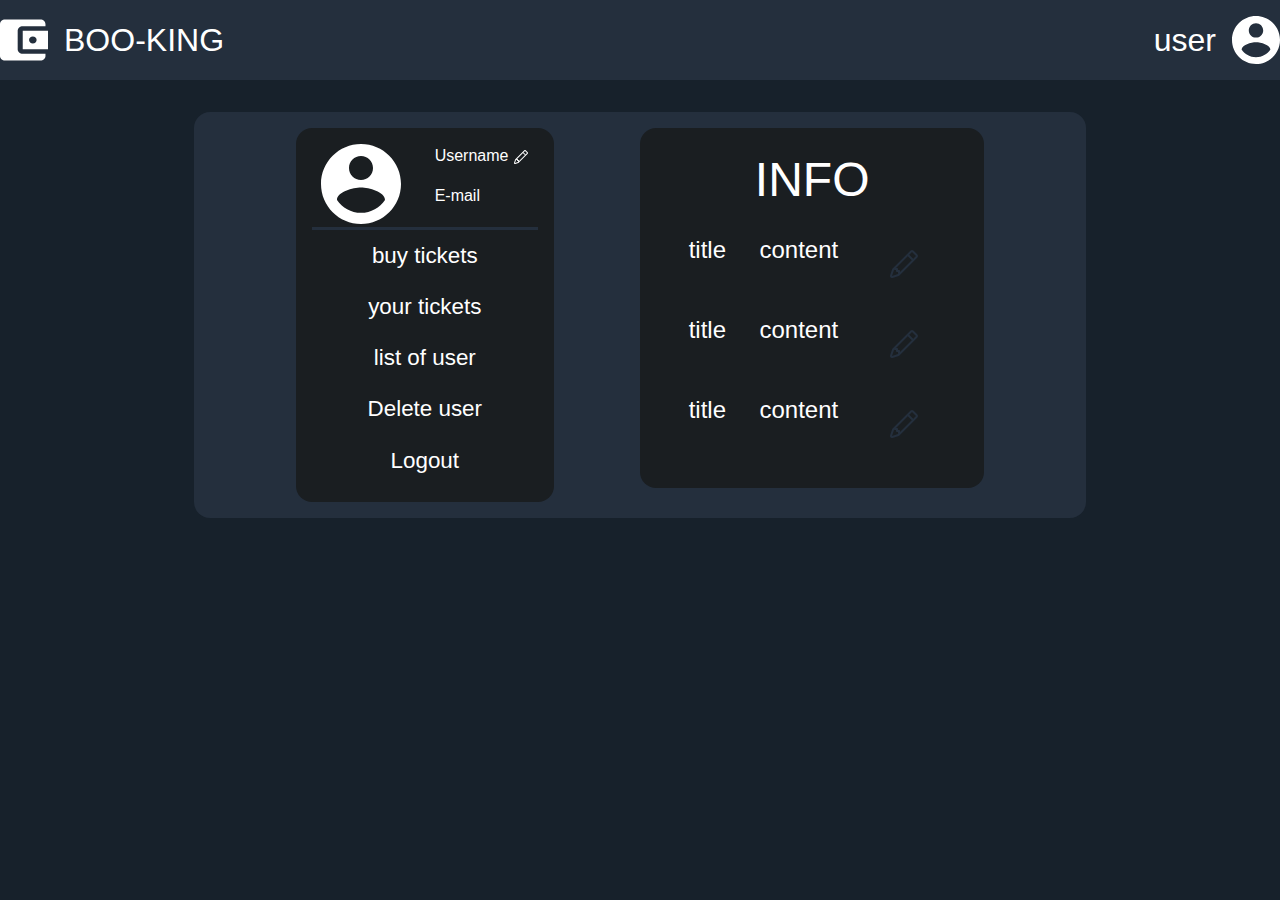
<file: pages/info.html>
<!DOCTYPE html>
<html lang="en">
<head>
    <meta charset="UTF-8">
    <title>info</title>
    <link href="../css/bootstrap.css" rel="stylesheet">
    <link href="../css/bootstrap.rtl.css" rel="stylesheet">
    <link href="../css/bootstrap-grid.rtl.css" rel="stylesheet">
    <link href="../css/bootstrap-grid.css" rel="stylesheet">

    <link href="../css/bootstrap-utilities.rtl.css" rel="stylesheet">
    <link href="../css/bootstrap-utilities.css" rel="stylesheet">
    <link href="../css/style.css" rel="stylesheet">

    <link href="../css/style.css" rel="stylesheet">
    <link href="../css/info.css" rel="stylesheet">
</head>
<body>

<div class="navigate">

    <div class="logo">
        <svg width="70" height="60" viewBox="0 0 70 60" fill="none" xmlns="http://www.w3.org/2000/svg">
            <path d="M66.3158 50V53.3333C66.3158 57 63 60 58.9474 60H7.36842C3.27895 60 0 57 0 53.3333V6.66667C0 3 3.27895 0 7.36842 0H58.9474C63 0 66.3158 3 66.3158 6.66667V10H33.1579C29.0684 10 25.7895 13 25.7895 16.6667V43.3333C25.7895 47 29.0684 50 33.1579 50H66.3158ZM33.1579 43.3333H70V16.6667H33.1579V43.3333ZM47.8947 35C44.8368 35 42.3684 32.7667 42.3684 30C42.3684 27.2333 44.8368 25 47.8947 25C50.9526 25 53.4211 27.2333 53.4211 30C53.4211 32.7667 50.9526 35 47.8947 35Z"
                  fill="white"/>
        </svg>

        <p>
            BOO-KING
        </p>
    </div>
    <div class="profile">
        <p>
            user
        </p>
        <svg viewBox="0 0 81 81" fill="none" xmlns="http://www.w3.org/2000/svg">
            <path d="M40.5 0C18.144 0 0 18.144 0 40.5C0 62.856 18.144 81 40.5 81C62.856 81 81 62.856 81 40.5C81 18.144 62.856 0 40.5 0ZM40.5 12.15C47.223 12.15 52.65 17.577 52.65 24.3C52.65 31.023 47.223 36.45 40.5 36.45C33.777 36.45 28.35 31.023 28.35 24.3C28.35 17.577 33.777 12.15 40.5 12.15ZM40.5 69.66C30.375 69.66 21.4245 64.476 16.2 56.619C16.3215 48.5595 32.4 44.145 40.5 44.145C48.5595 44.145 64.6785 48.5595 64.8 56.619C59.5755 64.476 50.625 69.66 40.5 69.66Z"
            />
        </svg>

    </div>


</div>
<div class="container">
    <div class="info-content">
        <div class="person">
            <div class="person-identety">
                <svg viewBox="0 0 81 81" fill="none" xmlns="http://www.w3.org/2000/svg">
                    <path d="M40.5 0C18.144 0 0 18.144 0 40.5C0 62.856 18.144 81 40.5 81C62.856 81 81 62.856 81 40.5C81 18.144 62.856 0 40.5 0ZM40.5 12.15C47.223 12.15 52.65 17.577 52.65 24.3C52.65 31.023 47.223 36.45 40.5 36.45C33.777 36.45 28.35 31.023 28.35 24.3C28.35 17.577 33.777 12.15 40.5 12.15ZM40.5 69.66C30.375 69.66 21.4245 64.476 16.2 56.619C16.3215 48.5595 32.4 44.145 40.5 44.145C48.5595 44.145 64.6785 48.5595 64.8 56.619C59.5755 64.476 50.625 69.66 40.5 69.66Z"
                          fill="white"/>
                </svg>
                <div class="user-info-content">
                    <p>Username
                        <svg width="100" height="100" viewBox="0 0 100 100" fill="none"
                             xmlns="http://www.w3.org/2000/svg">
                            <path fill-rule="evenodd" clip-rule="evenodd"
                                  d="M70.5813 8.08125C71.7533 6.90956 73.3427 6.25133 75 6.25133C76.6573 6.25133 78.2467 6.90956 79.4188 8.08125L91.9188 20.5813C93.0904 21.7533 93.7487 23.3427 93.7487 25C93.7487 26.6573 93.0904 28.2467 91.9188 29.4187L35.6688 85.6687C34.9845 86.3551 34.15 86.8729 33.2313 87.1813L14.4813 93.4313C13.3797 93.8001 12.1971 93.8546 11.0662 93.5886C9.9354 93.3227 8.90105 92.7469 8.07929 91.9258C7.25752 91.1047 6.68087 90.0708 6.41405 88.9401C6.14723 87.8095 6.2008 86.6269 6.56875 85.525L12.8188 66.775C13.1262 65.854 13.6441 65.0173 14.3313 64.3313L70.5813 8.08125V8.08125ZM75 12.5L87.5 25L31.25 81.25L12.5 87.5L18.75 68.75L75 12.5Z"
                                  fill="black"/>
                            <path fill-rule="evenodd" clip-rule="evenodd"
                                  d="M75.9125 39.7125L60.2875 24.0875L64.7125 19.6625L80.3375 35.2875L75.9188 39.7125H75.9125ZM18.75 62.5V65.625C18.75 66.4538 19.0792 67.2487 19.6653 67.8347C20.2513 68.4208 21.0462 68.75 21.875 68.75H25V71.875C25 72.7038 25.3292 73.4987 25.9153 74.0847C26.5013 74.6708 27.2962 75 28.125 75H31.25V78.125C31.25 78.9538 31.5792 79.7487 32.1653 80.3347C32.7513 80.9208 33.5462 81.25 34.375 81.25H37.5V71.875C37.5 71.0462 37.1708 70.2513 36.5847 69.6653C35.9987 69.0792 35.2038 68.75 34.375 68.75H31.25V65.625C31.25 64.7962 30.9208 64.0013 30.3347 63.4153C29.7487 62.8292 28.9538 62.5 28.125 62.5H18.75Z"
                                  fill="black"/>
                        </svg>

                    </p>
                    <p>E-mail</p>
                </div>
            </div>
            <div class="line"></div>
            <div class="person-function">
                <a href="">
                    <div class="function">
                        buy tickets
                    </div>
                </a>
                <a href="">
                    <div class="function">
                        your tickets
                    </div>
                </a>
                <a href="">
                    <div class="function">
                        list of user
                    </div>
                </a>
                <a href="">
                    <div class="function">
                        Delete user
                    </div>
                </a>
                <a href="login.html">
                    <div id="logout" class="function">
                        Logout
                    </div>
                </a>

            </div>
        </div>
        <div class="fields">
            <div class="title">
                INFO
            </div>
            <div class="field">
                <p>title</p>
                <p>content</p>
                <svg width="100" height="100" viewBox="0 0 100 100" fill="none" xmlns="http://www.w3.org/2000/svg">
                    <path fill-rule="evenodd" clip-rule="evenodd"
                          d="M70.5813 8.08125C71.7533 6.90956 73.3427 6.25133 75 6.25133C76.6573 6.25133 78.2467 6.90956 79.4188 8.08125L91.9188 20.5813C93.0904 21.7533 93.7487 23.3427 93.7487 25C93.7487 26.6573 93.0904 28.2467 91.9188 29.4187L35.6688 85.6687C34.9845 86.3551 34.15 86.8729 33.2313 87.1813L14.4813 93.4313C13.3797 93.8001 12.1971 93.8546 11.0662 93.5886C9.9354 93.3227 8.90105 92.7469 8.07929 91.9258C7.25752 91.1047 6.68087 90.0708 6.41405 88.9401C6.14723 87.8095 6.2008 86.6269 6.56875 85.525L12.8188 66.775C13.1262 65.854 13.6441 65.0173 14.3313 64.3313L70.5813 8.08125V8.08125ZM75 12.5L87.5 25L31.25 81.25L12.5 87.5L18.75 68.75L75 12.5Z"
                          fill="black"/>
                    <path fill-rule="evenodd" clip-rule="evenodd"
                          d="M75.9125 39.7125L60.2875 24.0875L64.7125 19.6625L80.3375 35.2875L75.9188 39.7125H75.9125ZM18.75 62.5V65.625C18.75 66.4538 19.0792 67.2487 19.6653 67.8347C20.2513 68.4208 21.0462 68.75 21.875 68.75H25V71.875C25 72.7038 25.3292 73.4987 25.9153 74.0847C26.5013 74.6708 27.2962 75 28.125 75H31.25V78.125C31.25 78.9538 31.5792 79.7487 32.1653 80.3347C32.7513 80.9208 33.5462 81.25 34.375 81.25H37.5V71.875C37.5 71.0462 37.1708 70.2513 36.5847 69.6653C35.9987 69.0792 35.2038 68.75 34.375 68.75H31.25V65.625C31.25 64.7962 30.9208 64.0013 30.3347 63.4153C29.7487 62.8292 28.9538 62.5 28.125 62.5H18.75Z"
                          fill="black"/>
                </svg>
            </div>
            <div class="field">
                <p>title</p>
                <p>content</p>
                <svg width="100" height="100" viewBox="0 0 100 100" fill="none" xmlns="http://www.w3.org/2000/svg">
                    <path fill-rule="evenodd" clip-rule="evenodd"
                          d="M70.5813 8.08125C71.7533 6.90956 73.3427 6.25133 75 6.25133C76.6573 6.25133 78.2467 6.90956 79.4188 8.08125L91.9188 20.5813C93.0904 21.7533 93.7487 23.3427 93.7487 25C93.7487 26.6573 93.0904 28.2467 91.9188 29.4187L35.6688 85.6687C34.9845 86.3551 34.15 86.8729 33.2313 87.1813L14.4813 93.4313C13.3797 93.8001 12.1971 93.8546 11.0662 93.5886C9.9354 93.3227 8.90105 92.7469 8.07929 91.9258C7.25752 91.1047 6.68087 90.0708 6.41405 88.9401C6.14723 87.8095 6.2008 86.6269 6.56875 85.525L12.8188 66.775C13.1262 65.854 13.6441 65.0173 14.3313 64.3313L70.5813 8.08125V8.08125ZM75 12.5L87.5 25L31.25 81.25L12.5 87.5L18.75 68.75L75 12.5Z"
                          fill="black"/>
                    <path fill-rule="evenodd" clip-rule="evenodd"
                          d="M75.9125 39.7125L60.2875 24.0875L64.7125 19.6625L80.3375 35.2875L75.9188 39.7125H75.9125ZM18.75 62.5V65.625C18.75 66.4538 19.0792 67.2487 19.6653 67.8347C20.2513 68.4208 21.0462 68.75 21.875 68.75H25V71.875C25 72.7038 25.3292 73.4987 25.9153 74.0847C26.5013 74.6708 27.2962 75 28.125 75H31.25V78.125C31.25 78.9538 31.5792 79.7487 32.1653 80.3347C32.7513 80.9208 33.5462 81.25 34.375 81.25H37.5V71.875C37.5 71.0462 37.1708 70.2513 36.5847 69.6653C35.9987 69.0792 35.2038 68.75 34.375 68.75H31.25V65.625C31.25 64.7962 30.9208 64.0013 30.3347 63.4153C29.7487 62.8292 28.9538 62.5 28.125 62.5H18.75Z"
                          fill="black"/>
                </svg>
            </div>
            <div class="field">
                <p>title</p>
                <p>content</p>
                <svg width="100" height="100" viewBox="0 0 100 100" fill="none" xmlns="http://www.w3.org/2000/svg">
                    <path fill-rule="evenodd" clip-rule="evenodd"
                          d="M70.5813 8.08125C71.7533 6.90956 73.3427 6.25133 75 6.25133C76.6573 6.25133 78.2467 6.90956 79.4188 8.08125L91.9188 20.5813C93.0904 21.7533 93.7487 23.3427 93.7487 25C93.7487 26.6573 93.0904 28.2467 91.9188 29.4187L35.6688 85.6687C34.9845 86.3551 34.15 86.8729 33.2313 87.1813L14.4813 93.4313C13.3797 93.8001 12.1971 93.8546 11.0662 93.5886C9.9354 93.3227 8.90105 92.7469 8.07929 91.9258C7.25752 91.1047 6.68087 90.0708 6.41405 88.9401C6.14723 87.8095 6.2008 86.6269 6.56875 85.525L12.8188 66.775C13.1262 65.854 13.6441 65.0173 14.3313 64.3313L70.5813 8.08125V8.08125ZM75 12.5L87.5 25L31.25 81.25L12.5 87.5L18.75 68.75L75 12.5Z"
                          fill="black"/>
                    <path fill-rule="evenodd" clip-rule="evenodd"
                          d="M75.9125 39.7125L60.2875 24.0875L64.7125 19.6625L80.3375 35.2875L75.9188 39.7125H75.9125ZM18.75 62.5V65.625C18.75 66.4538 19.0792 67.2487 19.6653 67.8347C20.2513 68.4208 21.0462 68.75 21.875 68.75H25V71.875C25 72.7038 25.3292 73.4987 25.9153 74.0847C26.5013 74.6708 27.2962 75 28.125 75H31.25V78.125C31.25 78.9538 31.5792 79.7487 32.1653 80.3347C32.7513 80.9208 33.5462 81.25 34.375 81.25H37.5V71.875C37.5 71.0462 37.1708 70.2513 36.5847 69.6653C35.9987 69.0792 35.2038 68.75 34.375 68.75H31.25V65.625C31.25 64.7962 30.9208 64.0013 30.3347 63.4153C29.7487 62.8292 28.9538 62.5 28.125 62.5H18.75Z"
                          fill="black"/>
                </svg>
            </div>
        </div>
    </div>
</div>
<script src="../js/bootstrap.bundle.js"></script>
<script src="../js/bootstrap.esm.js"></script>
<script src="../js/bootstrap.js"></script>
</body>
</html>
</file>
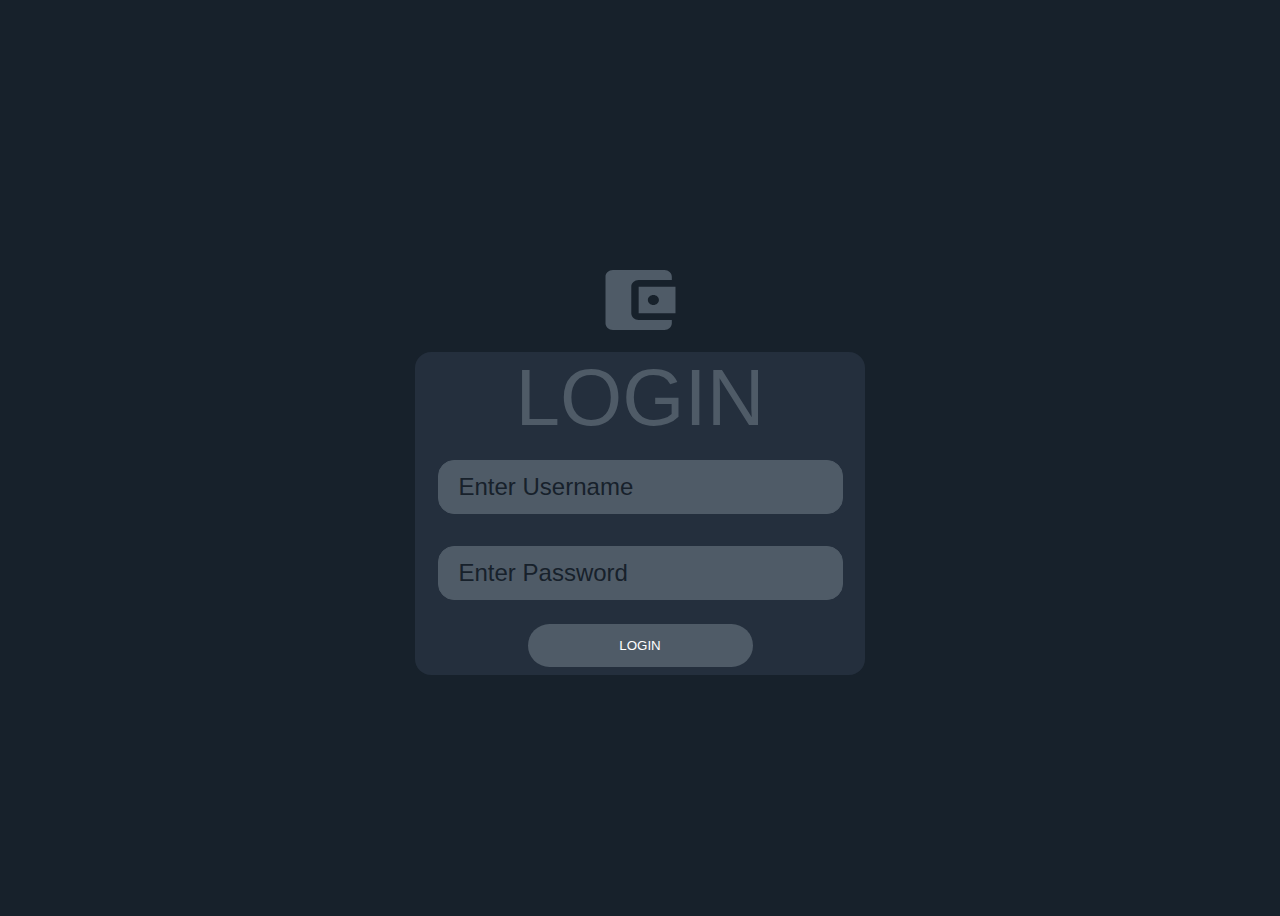
<file: pages/login.html>
<!DOCTYPE html>
<html lang="en">
<head>
    <meta charset="UTF-8">
    <title>Login</title>
    <link href="../css/style.css" rel="stylesheet">
    <link href="../css/login.css" rel="stylesheet">
</head>
<body>

<div class="container">


    <div class="forma">
        <div id="logo">
            <svg width="70" height="60" viewBox="0 0 70 60" fill="#4F5B67" xmlns="http://www.w3.org/2000/svg">
                <path d="M66.3158 50V53.3333C66.3158 57 63 60 58.9474 60H7.36842C3.27895 60 0 57 0 53.3333V6.66667C0 3 3.27895 0 7.36842 0H58.9474C63 0 66.3158 3 66.3158 6.66667V10H33.1579C29.0684 10 25.7895 13 25.7895 16.6667V43.3333C25.7895 47 29.0684 50 33.1579 50H66.3158ZM33.1579 43.3333H70V16.6667H33.1579V43.3333ZM47.8947 35C44.8368 35 42.3684 32.7667 42.3684 30C42.3684 27.2333 44.8368 25 47.8947 25C50.9526 25 53.4211 27.2333 53.4211 30C53.4211 32.7667 50.9526 35 47.8947 35Z "/>
            </svg>
        </div>
        <form action="../index.html" method="post">

            <div class="login">
                <div id="login_text">
                    LOGIN
                </div>
                <input  type="text" placeholder="Enter Username" name="uname" required>

                <input type="password" placeholder="Enter Password" minlength="8" name="psw" required>

                <a >
                    <button  type="submit" >LOGIN</button>
                </a>

            </div>



        </form>
    </div>
</div>
</body>
</html>
</file>
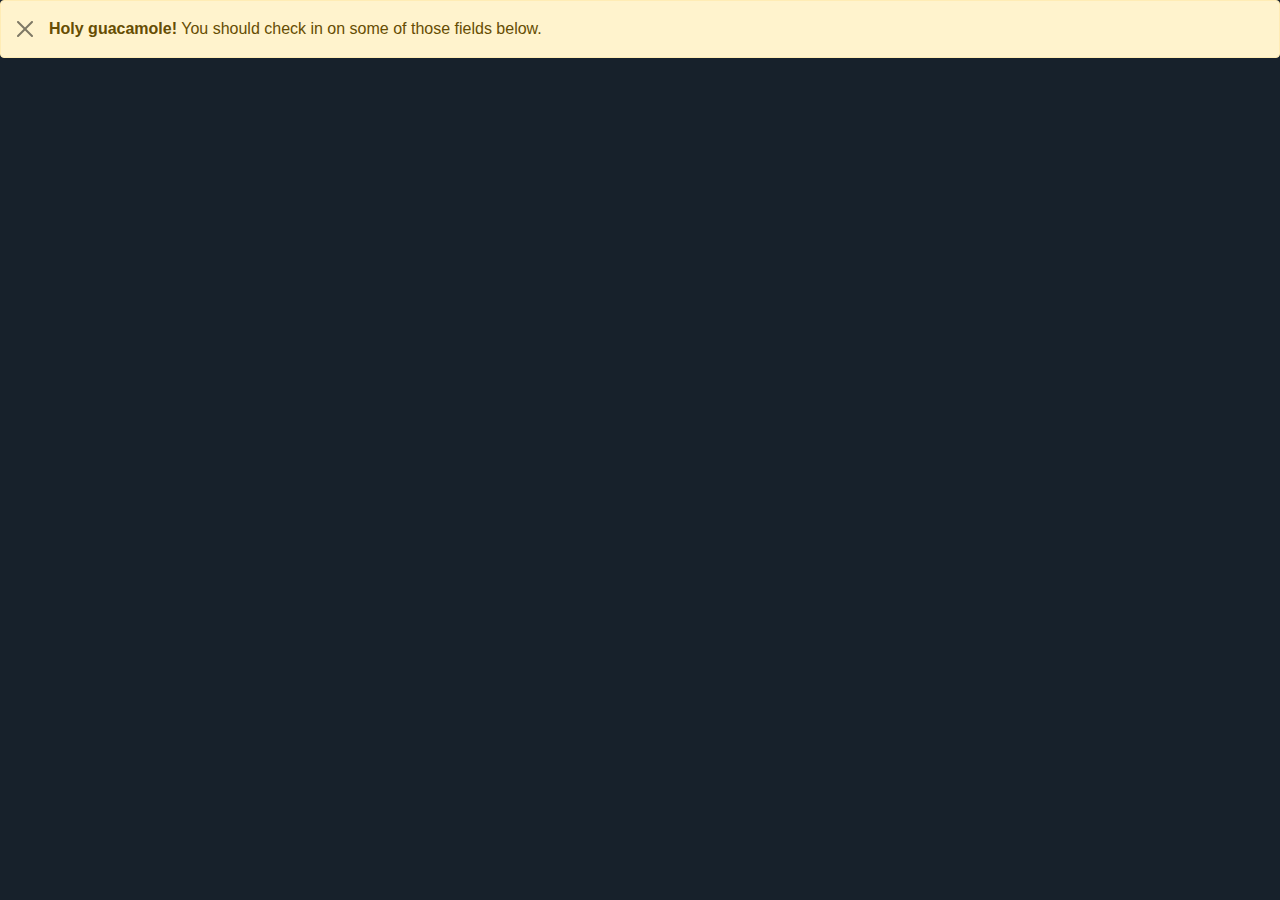
<file: pages/main.html>
<!DOCTYPE html>
<html lang="en">
<head>
    <meta charset="UTF-8">
    <title>Title</title>
    <link href="../css/bootstrap.css" rel="stylesheet">
    <link href="../css/bootstrap.rtl.css" rel="stylesheet">
    <link href="../css/bootstrap-grid.rtl.css" rel="stylesheet">
    <link href="../css/bootstrap-grid.css" rel="stylesheet">

    <link href="../css/bootstrap-utilities.rtl.css" rel="stylesheet">
    <link href="../css/bootstrap-utilities.css" rel="stylesheet">
    <link href="../css/style.css" rel="stylesheet">

</head>
<body>
<div class="alert alert-warning alert-dismissible fade show" role="alert">
    <strong>Holy guacamole!</strong> You should check in on some of those fields below.
    <button type="button" class="btn-close" data-bs-dismiss="alert" aria-label="Close"></button>
</div></body>

<script src="../js/bootstrap.bundle.js"></script>
<script src="../js/bootstrap.esm.js"></script>
<script src="../js/bootstrap.js"></script>
</html>
</file>
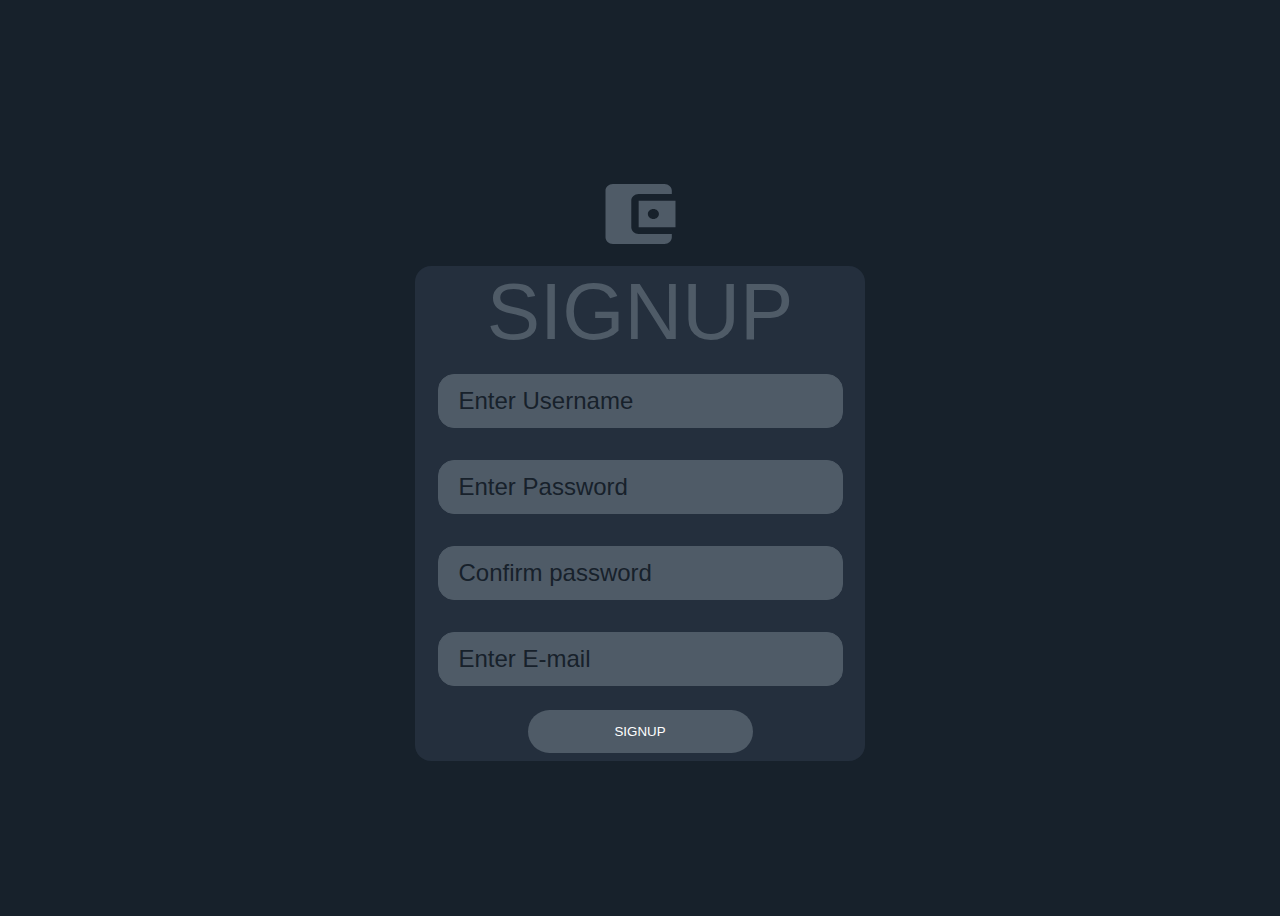
<file: pages/singup.html>
<!DOCTYPE html>
<html lang="en">
<head>
    <meta charset="UTF-8">
    <title>Signup</title>
    <link href="../css/style.css" rel="stylesheet">
    <link href="../css/login.css" rel="stylesheet">
</head>
<body>

<div class="container">


    <div class="forma">
        <div id="logo">
            <svg width="70" height="60" viewBox="0 0 70 60" fill="#4F5B67" xmlns="http://www.w3.org/2000/svg">
                <path d="M66.3158 50V53.3333C66.3158 57 63 60 58.9474 60H7.36842C3.27895 60 0 57 0 53.3333V6.66667C0 3 3.27895 0 7.36842 0H58.9474C63 0 66.3158 3 66.3158 6.66667V10H33.1579C29.0684 10 25.7895 13 25.7895 16.6667V43.3333C25.7895 47 29.0684 50 33.1579 50H66.3158ZM33.1579 43.3333H70V16.6667H33.1579V43.3333ZM47.8947 35C44.8368 35 42.3684 32.7667 42.3684 30C42.3684 27.2333 44.8368 25 47.8947 25C50.9526 25 53.4211 27.2333 53.4211 30C53.4211 32.7667 50.9526 35 47.8947 35Z "/>
            </svg>
        </div>
        <form action="login.html" method="post">
            <div class="login">
                <div id="login_text">
                    SIGNUP
                </div>
                <input  type="text" placeholder="Enter Username" name="uname" required>

                <input type="password" placeholder="Enter Password" name="psw" required>
                <input type="password" placeholder="Confirm password" name="ch_psw" required>

                <input type="email" placeholder="Enter E-mail" name="email" required>

                <a >
                    <button  type="submit" >SIGNUP</button>
                </a>

            </div>



        </form>
    </div>
</div>
</body>
</html>
</file>
<file: css/style.css>
body {
  font-family: Arial, Helvetica, sans-serif;
  background: #17212B; }
  body a {
    text-decoration: none; }

/*# sourceMappingURL=style.css.map */
</file>
<file: css/info.css>
body {
  color: white;
  margin: 0; }

.navigate {
  width: 100%;
  position: relative;
  margin: 0;
  display: flex;
  background-color: #242F3D;
  top: 0;
  justify-content: space-between; }

.logo {
  position: relative;
  left: 0;
  display: flex;
  font-size: 2rem;
  align-content: center;
  margin-right: 0.5rem;
  color: #4F5B67;
  cursor: pointer; }
  .logo p {
    font-family: Arial;
    font-size: 2rem;
    align-content: center;
    margin: 1rem;
    color: white; }
  .logo svg {
    width: 3rem;
    height: 3rem;
    align-self: center; }

.profile {
  position: relative;
  display: flex;
  right: 0;
  top: 0;
  cursor: pointer; }
  .profile p {
    font-size: 2rem;
    align-content: center;
    color: white;
    margin: 1rem; }
  .profile svg {
    width: 3rem;
    height: 3rem;
    align-self: center; }
    .profile svg path {
      fill: white; }
  .profile:hover p {
    color: #768C9E; }
  .profile:hover svg path {
    fill: #768C9E; }

.container {
  position: relative;
  display: flex;
  justify-content: center; }

.info-content {
  position: relative;
  display: flex;
  width: 80%;
  height: 100%;
  padding: 1rem;
  background-color: #242F3D;
  justify-content: space-evenly;
  justify-items: center;
  margin: 2rem;
  border-radius: 1rem; }

.fields {
  border-radius: 1rem;
  width: 40%;
  height: 100%;
  background-color: #1a1e21;
  padding: 1rem; }
  .fields :hover {
    background-color: #242F3D; }
    .fields :hover svg path {
      fill: white; }

.field {
  display: flex;
  position: relative;
  justify-content: space-around;
  font-size: 1.5rem;
  align-content: center;
  border-radius: 1rem;
  margin: 1rem; }
  .field svg {
    display: flex;
    margin: 1rem;
    width: 2rem;
    height: 2rem;
    cursor: pointer; }
    .field svg path {
      fill: #242F3D; }

.person {
  width: 30%;
  height: 100%;
  background-color: #1a1e21;
  padding: 1rem;
  border-radius: 1rem; }
  .person .person-identety {
    display: flex;
    justify-content: space-around; }
    .person .person-identety svg {
      width: 5rem;
      height: 5rem; }
    .person .person-identety .user-info-content {
      margin-left: 1rem; }
      .person .person-identety .user-info-content p svg {
        width: 1rem;
        height: 1rem; }
        .person .person-identety .user-info-content p svg path {
          fill: white; }
  .person .person-function {
    display: flex;
    position: relative;
    justify-content: center;
    text-align: center;
    width: 100%;
    flex-direction: column; }
    .person .person-function a {
      color: white; }
      .person .person-function a:hover {
        color: white; }
    .person .person-function .function {
      width: 100%;
      margin-bottom: 0.25rem;
      margin-top: 0.25rem;
      padding: 0.3rem;
      border-radius: 1rem;
      cursor: pointer;
      font-size: 1.4rem; }
      .person .person-function .function:hover {
        background-color: #242F3D; }

.title {
  font-size: 3rem;
  text-align: center; }
  .title:hover {
    background-color: #1a1e21; }

.line {
  background-color: #242F3D;
  position: relative;
  height: 3px;
  width: 100%;
  margin-top: 3px; }

#logout:hover {
  color: red; }

@media screen and (max-width: 900px) {
  .info-content {
    flex-direction: column; }

  .person {
    width: 100%; }

  .fields {
    margin-top: 1rem;
    width: 100%; } }

/*# sourceMappingURL=info.css.map */
</file>
<file: css/login.css>
#login_text {
  text-align: center;
  font-size: 5rem;
  color: #4F5B67;
  position: relative; }

#logo {
  text-align: center;
  font-size: 6rem;
  color: #4F5B67;
  width: 100%; }
  #logo svg {
    width: 50%; }
    #logo svg path {
      fill: #4F5B67;
      width: 100%; }

.forma {
  display: grid;
  position: relative;
  vertical-align: center;
  height: 100vh;
  justify-content: center;
  align-items: center;
  align-content: center; }

.login {
  position: relative;
  width: 50vh;
  height: 50%;
  justify-self: center;
  justify-items: center;
  border-radius: 1rem;
  align-content: center;
  text-align: center;
  align-self: center;
  background-color: #242F3D; }
  .login input {
    position: relative;
    width: 90%;
    border-radius: 1rem;
    background: #4F5B67;
    color: white;
    padding: 12px 20px;
    margin: 1rem 0;
    display: inline-block;
    border: 1px solid #4F5B67;
    box-sizing: border-box;
    font-size: 1.5rem;
    height: auto; }
  .login ::placeholder {
    color: #17212B; }
  .login button {
    background-color: #4F5B67;
    color: white;
    padding: 14px 20px;
    margin: 8px 0;
    border: none;
    cursor: pointer;
    width: 50%;
    border-radius: 2rem; }
  .login button:hover {
    opacity: 0.8;
    background-color: #1a1e21;
    color: white; }

@media screen and (max-height: 600px) and (max-width: 600px) {
  #login_text {
    font-size: 3rem; }

  .cancelbtn {
    width: 100%; } }

/*# sourceMappingURL=login.css.map */
</file>
